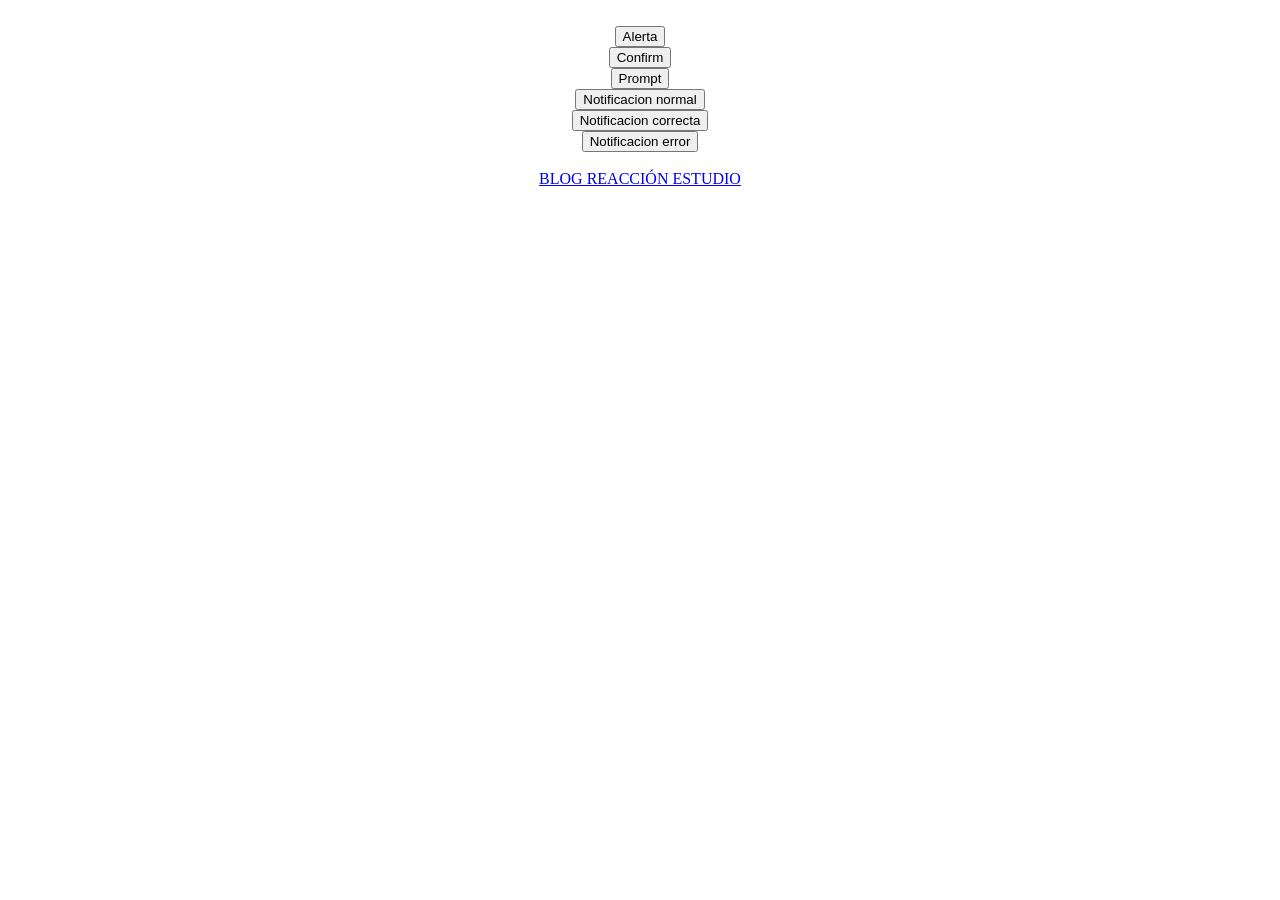
<file: librerias/plugins/alertify.js/ejemplo.html>
<html>
	<head>
		<script type="text/javascript" src="lib/alertify.js"></script>
		<link rel="stylesheet" href="themes/alertify.core.css" />
		<link rel="stylesheet" href="themes/alertify.default.css" />
		<title>EJEMPLO - ALERTIFY.JS</title>
		<script>
		/*
		--------------------------------------------------------------------------------
		| EJEMPLO Y SCRIPT ADAPTADO AL ESPA�OL POR http://blog.reaccionestudio.com/    |
		--------------------------------------------------------------------------------
		|	VIS�TANOS !!!                                                              |
		--------------------------------------------------------------------------------
		*/
			function alerta(){
				//un alert
				alertify.alert("<b>Blog Reaccion Estudio</b> probando Alertify", function () {
					//aqui introducimos lo que haremos tras cerrar la alerta.
					//por ejemplo -->  location.href = 'http://www.google.es/';  <-- Redireccionamos a GOOGLE.
				});
			}
			
			function confirmar(){
				//un confirm
				alertify.confirm("<p>Aqu� confirmamos algo.<br><br><b>ENTER</b> y <b>ESC</b> corresponden a <b>Aceptar</b> o <b>Cancelar</b></p>", function (e) {
					if (e) {
						alertify.success("Has pulsado '" + alertify.labels.ok + "'");
					} else { alertify.error("Has pulsado '" + alertify.labels.cancel + "'");
					}
				}); 
				return false
			}
			
			function datos(){
				//un prompt
				alertify.prompt("Esto es un <b>prompt</b>, introduce un valor:", function (e, str) { 
					if (e){
						alertify.success("Has pulsado '" + alertify.labels.ok + "'' e introducido: " + str);
					}else{
						alertify.error("Has pulsado '" + alertify.labels.cancel + "'");
					}
				});
				return false;
			}
			
			function notificacion(){
				alertify.log("Esto es una notificaci�n cualquiera."); 
				return false;
			}
			
			function ok(){
				alertify.success("Visita nuestro <a href=\"http://blog.reaccionestudio.com/\" style=\"color:white;\" target=\"_blank\"><b>BLOG.</b></a>"); 
				return false;
			}
			
			function error(){
				alertify.error("Usuario o constrase�a incorrecto/a."); 
				return false; 
			}
		</script>
	</head>
	<body>
		<p align="center">
			<br />
			<input type="button" value="Alerta" onClick="alerta()" /> <br />
			<input type="button" value="Confirm" onClick="confirmar()" /> <br />
			<input type="button" value="Prompt" onClick="datos()" /> <br />
			<input type="button" value="Notificacion normal" onClick="notificacion()" /> <br />
			<input type="button" value="Notificacion correcta" onClick="ok()" /> <br />
			<input type="button" value="Notificacion error" onClick="error()" /><br /><br />
			<a href="http://blog.reaccionestudio.com/" target="_blank">BLOG REACCI&Oacute;N ESTUDIO</a>
		</p>
	</body>
</html>
</file>
<file: librerias/plugins/alertify.js/themes/alertify.core.css>
.alertify-show,
.alertify-log {
	-webkit-transition: all 500ms cubic-bezier(0.175, 0.885, 0.320, 1); /* older webkit */
	-webkit-transition: all 500ms cubic-bezier(0.175, 0.885, 0.320, 1.275);
	   -moz-transition: all 500ms cubic-bezier(0.175, 0.885, 0.320, 1.275);
	    -ms-transition: all 500ms cubic-bezier(0.175, 0.885, 0.320, 1.275);
	     -o-transition: all 500ms cubic-bezier(0.175, 0.885, 0.320, 1.275);
	        transition: all 500ms cubic-bezier(0.175, 0.885, 0.320, 1.275); /* easeOutBack */
}
.alertify-hide {
	-webkit-transition: all 250ms cubic-bezier(0.600, 0, 0.735, 0.045); /* older webkit */
	-webkit-transition: all 250ms cubic-bezier(0.600, -0.280, 0.735, 0.045);
	   -moz-transition: all 250ms cubic-bezier(0.600, -0.280, 0.735, 0.045);
	    -ms-transition: all 250ms cubic-bezier(0.600, -0.280, 0.735, 0.045);
	     -o-transition: all 250ms cubic-bezier(0.600, -0.280, 0.735, 0.045);
	        transition: all 250ms cubic-bezier(0.600, -0.280, 0.735, 0.045); /* easeInBack */
}
.alertify-cover {
	position: fixed; z-index: 99999;
	top: 0; right: 0; bottom: 0; left: 0;
}
.alertify {
	position: fixed; z-index: 99999;
	top: 50px; left: 50%;
	width: 550px;
	margin-left: -275px;
}
	.alertify-hidden {
		top: -50px;
		visibility: hidden;
	}
.alertify-logs {
	position: fixed;
	z-index: 5000;
	bottom: 10px;
	right: 10px;
	width: 300px;
}
	.alertify-log {
		display: block;
		margin-top: 10px;
		position: relative;
		right: -300px;
	}
	.alertify-log-show {
		right: 0;
	}
	.alertify-dialog {
		padding: 25px;
	}
		.alertify-resetFocus {
			border: 0;
			clip: rect(0 0 0 0);
			height: 1px;
			margin: -1px;
			overflow: hidden;
			padding: 0;
			position: absolute;
			width: 1px;
		}
		.alertify-inner {
			text-align: center;
		}
		.alertify-text {
			margin-bottom: 15px;
			width: 100%;
			-webkit-box-sizing: border-box;
			   -moz-box-sizing: border-box;
			        box-sizing: border-box;
			font-size: 100%;
		}
		.alertify-buttons {
		}
			.alertify-button {
				/* line-height and font-size for input button */
				line-height: 1.5;
				font-size: 100%;
				display: inline-block;
				cursor: pointer;
				margin-left: 5px;
			}

@media only screen and (max-width: 680px) {
	.alertify,
	.alertify-logs {
		width: 90%;
		-webkit-box-sizing: border-box;
		   -moz-box-sizing: border-box;
		        box-sizing: border-box;
	}
	.alertify {
		left: 5%;
		margin: 0;
	}
}
</file>
<file: librerias/plugins/alertify.js/themes/alertify.default.css>
/**
 * Default Look and Feel
 */
.alertify,
.alertify-log {
	font-family: sans-serif;
}
.alertify {
	background: #FFF;
	border: 10px solid #000000; /* browsers that don't support rgba */
	border: 2px solid #000000;
	border-radius: 8px;
	box-shadow: 0 3px 3px rgba(0,0,0,.3);
	-webkit-background-clip: padding;     /* Safari 4? Chrome 6? */
	   -moz-background-clip: padding;     /* Firefox 3.6 */
	        background-clip: padding-box; /* Firefox 4, Safari 5, Opera 10, IE 9 */
}
.alertify-text {
	border: 1px solid #CCC;
	padding: 10px;
	border-radius: 4px;
}
.alertify-button {
	border-radius: 4px;
	color: #FFF;
	font-weight: bold;
	padding: 6px 15px;
	text-decoration: none;
	text-shadow: 1px 1px 0 rgba(0,0,0,.5);
	/*
	box-shadow: inset 0 1px 0 0 rgba(255,255,255,.5);
	background-image: -webkit-linear-gradient(top, rgba(255,255,255,.3), rgba(255,255,255,0));
	background-image:    -moz-linear-gradient(top, rgba(255,255,255,.3), rgba(255,255,255,0));
	background-image:     -ms-linear-gradient(top, rgba(255,255,255,.3), rgba(255,255,255,0));
	background-image:      -o-linear-gradient(top, rgba(255,255,255,.3), rgba(255,255,255,0));
	background-image:         linear-gradient(top, rgba(255,255,255,.3), rgba(255,255,255,0));
	*/
}
.alertify-button:hover,
.alertify-button:focus {
	outline: none;
	/*
	background-image: -webkit-linear-gradient(top, rgba(0,0,0,.1), rgba(0,0,0,0));
	background-image:    -moz-linear-gradient(top, rgba(0,0,0,.1), rgba(0,0,0,0));
	background-image:     -ms-linear-gradient(top, rgba(0,0,0,.1), rgba(0,0,0,0));
	background-image:      -o-linear-gradient(top, rgba(0,0,0,.1), rgba(0,0,0,0));
	background-image:         linear-gradient(top, rgba(0,0,0,.1), rgba(0,0,0,0));
	*/
	
	color: #FFA;
}
.alertify-button:active {
	position: relative;
	top: 1px;
}
	.alertify-button-cancel {
		background-color: #FE1A00;
		border: 1px solid #D83526;
	}
	.alertify-button-ok {
		background-color: #5CB811;
		border: 1px solid #3B7808;
	}
.alertify-log {
	background: #1F1F1F;
	background: rgba(0,0,0,.9);
	padding: 15px;
	border-radius: 4px;
	color: #FFF;
	text-shadow: -1px -1px 0 rgba(0,0,0,.5);
}
	.alertify-log-error {
		background: #FE1A00;
		background: rgba(254,26,0,.9);
	}
	.alertify-log-success {
		background: #5CB811;
		background: rgba(92,184,17,.9);
	}
</file>
